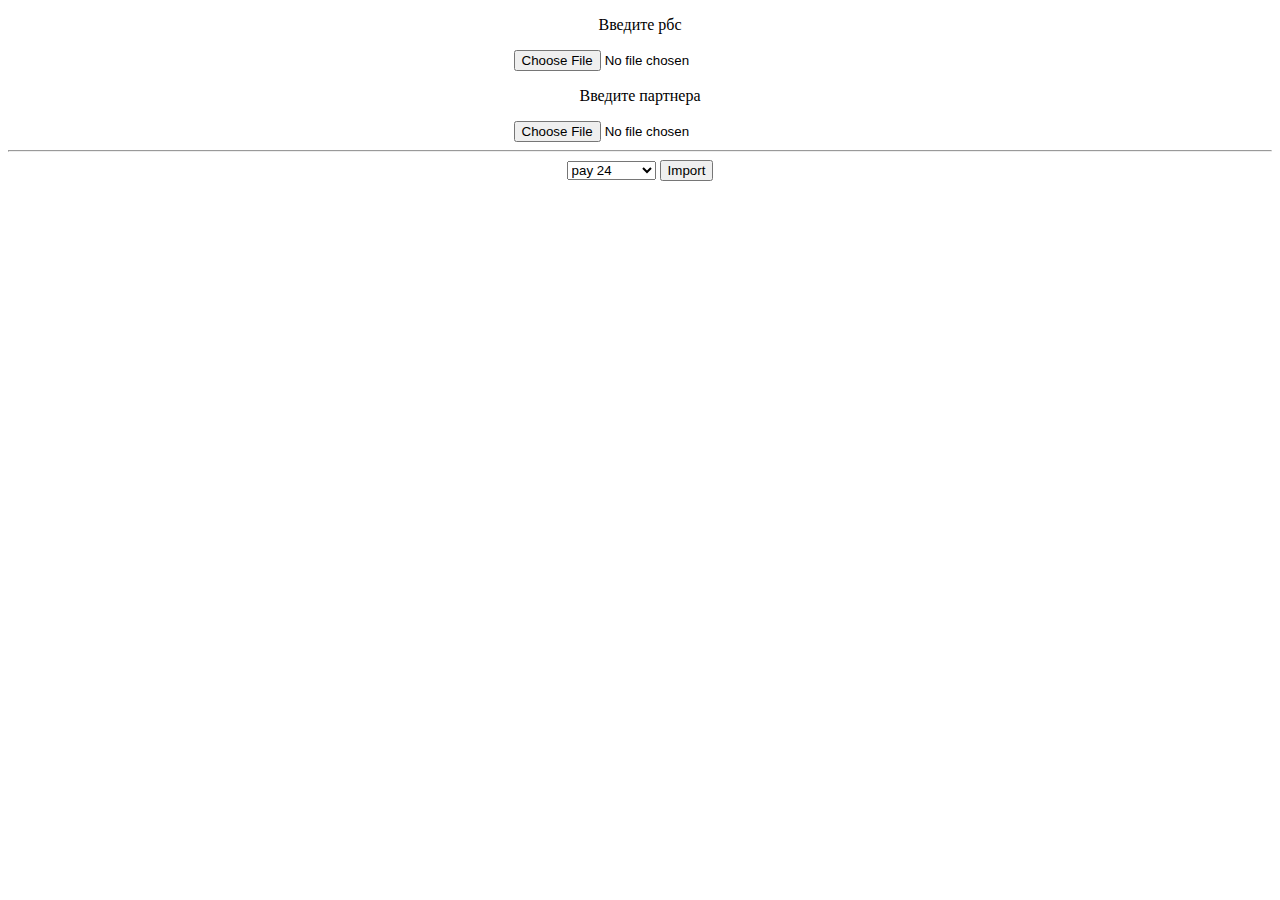
<file: target/classes/templates/index.html>
<!DOCTYPE html>
<html lang="en">
<head>
  <meta charset="UTF-8">
  <title>Title</title>
  <link href="css.css" rel="stylesheet" type="css">

</head>
<body>


<div align="center" class="mainPage">

  <form action="/import" method="post" enctype="multipart/form-data">
    <div class="rbs">
      <p>Введите рбс</p>
      <input type="file" name="rbs_file"/>
    </div>

    <div class="partner">
      <p>Введите партнера</p>
      <input type="file" name="partner_file"/>
    </div>
    <hr>
    <select name="partners" id="partners">
      <option value="pay24">pay 24</option>
      <option value="optima">optima</option>
      <option value="greenka">гринка</option>
      <option value="quick pay">КВИК ПЭЙ</option>
      <option value="el som">ЭЛ СОМ</option>
    </select>
    <input type="submit" value="Import" class="ui-button"/>
  </form>
</div>

</body>
</html>
</file>
<file: target/classes/templates/css.css>
.mainPage{
    margin: 50px;
}
.rbs{
    margin: 300px;
}

.partner{
    margin: 300px;
    text-decoration-color: darkred;
}

.ui-button{
    margin-bottom: 400px;
}
p{
    color: darkred;
}

.table{
    margin-bottom: 300px;
}

.table2{
    margin-inside: 300px;
}
</file>
